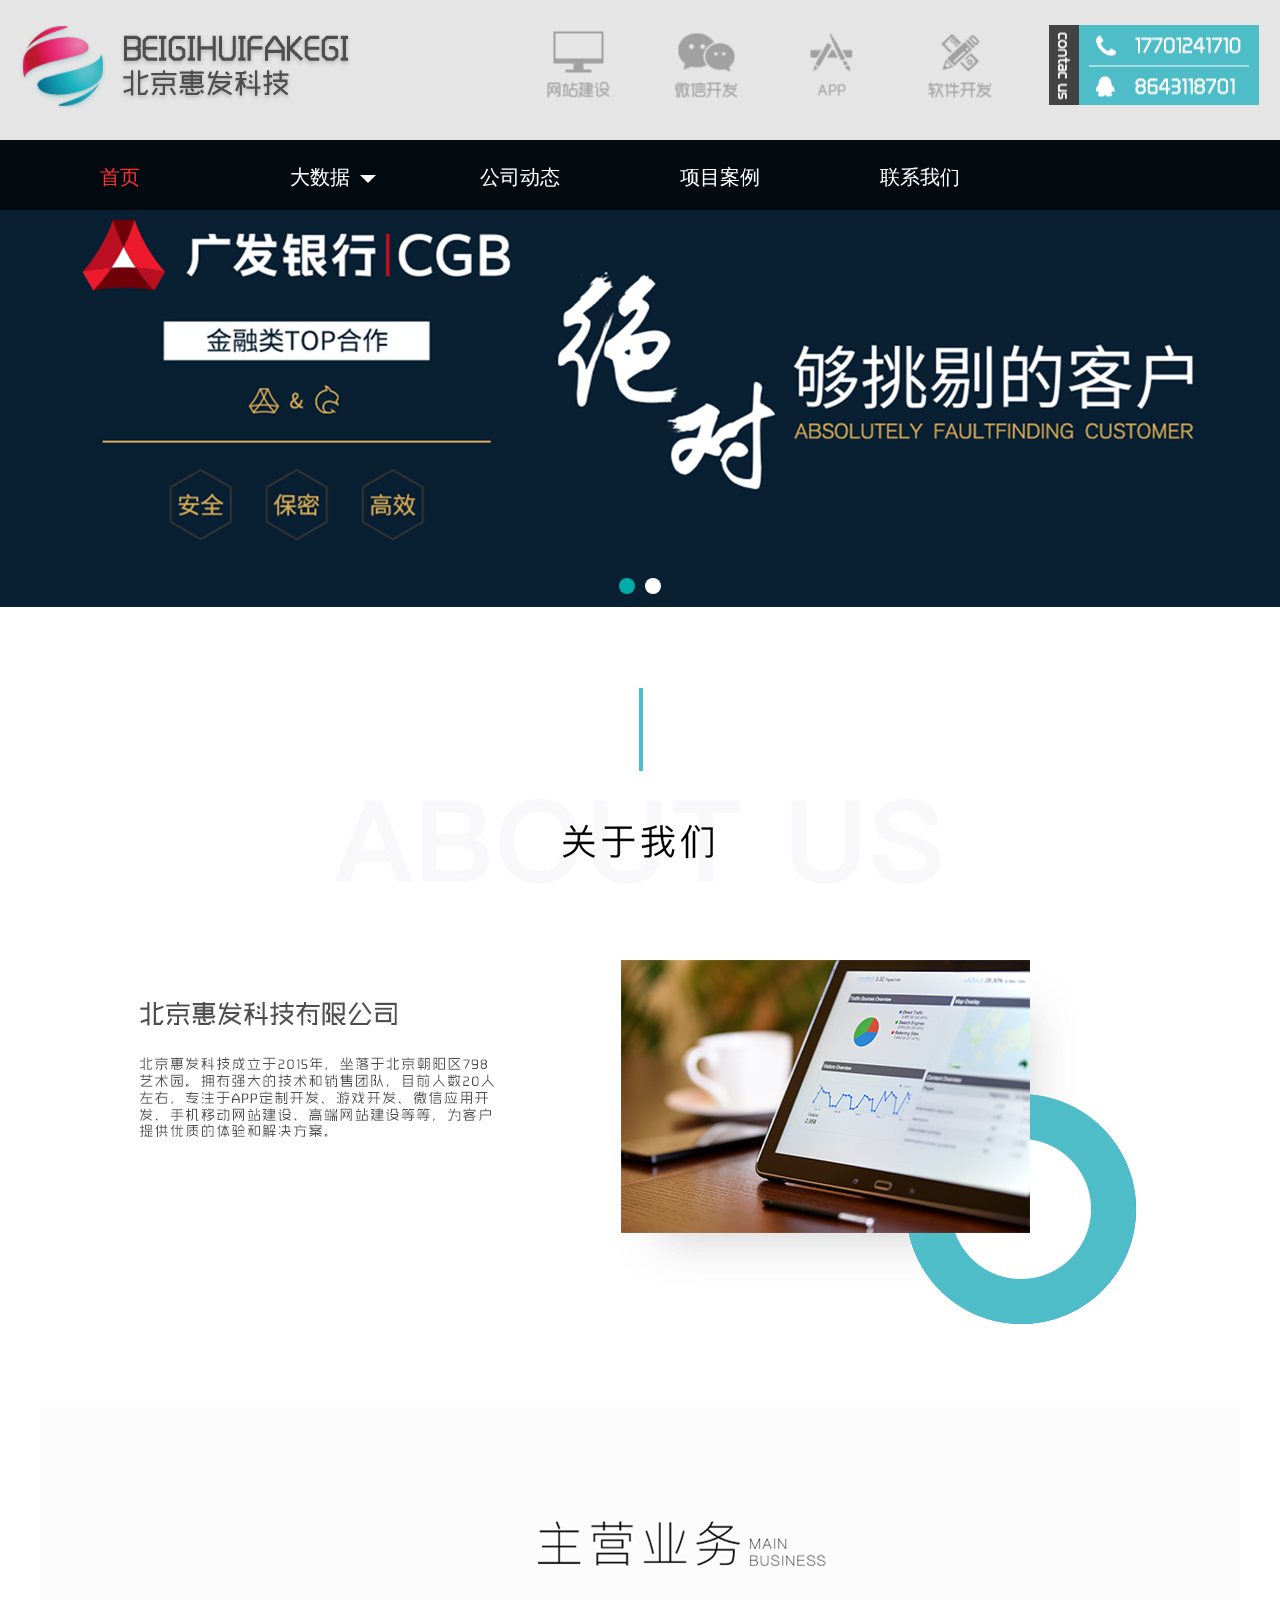
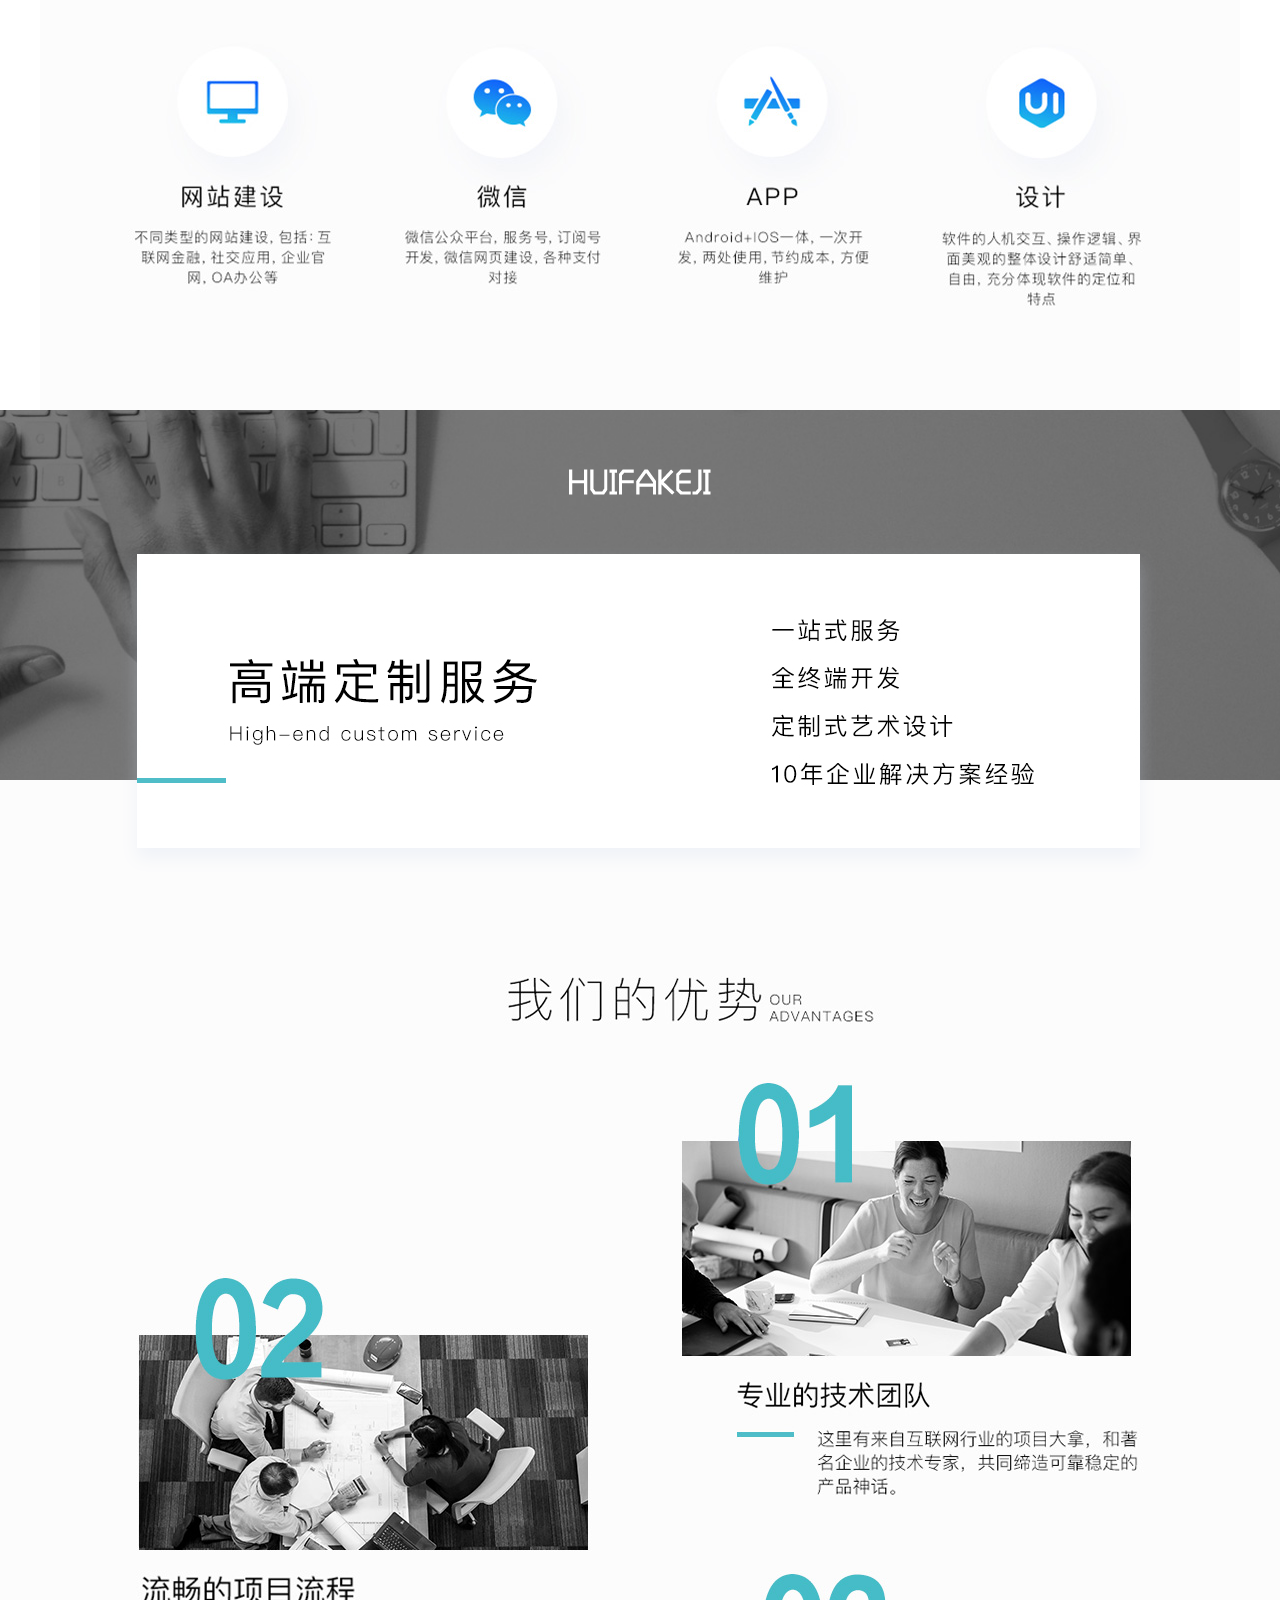
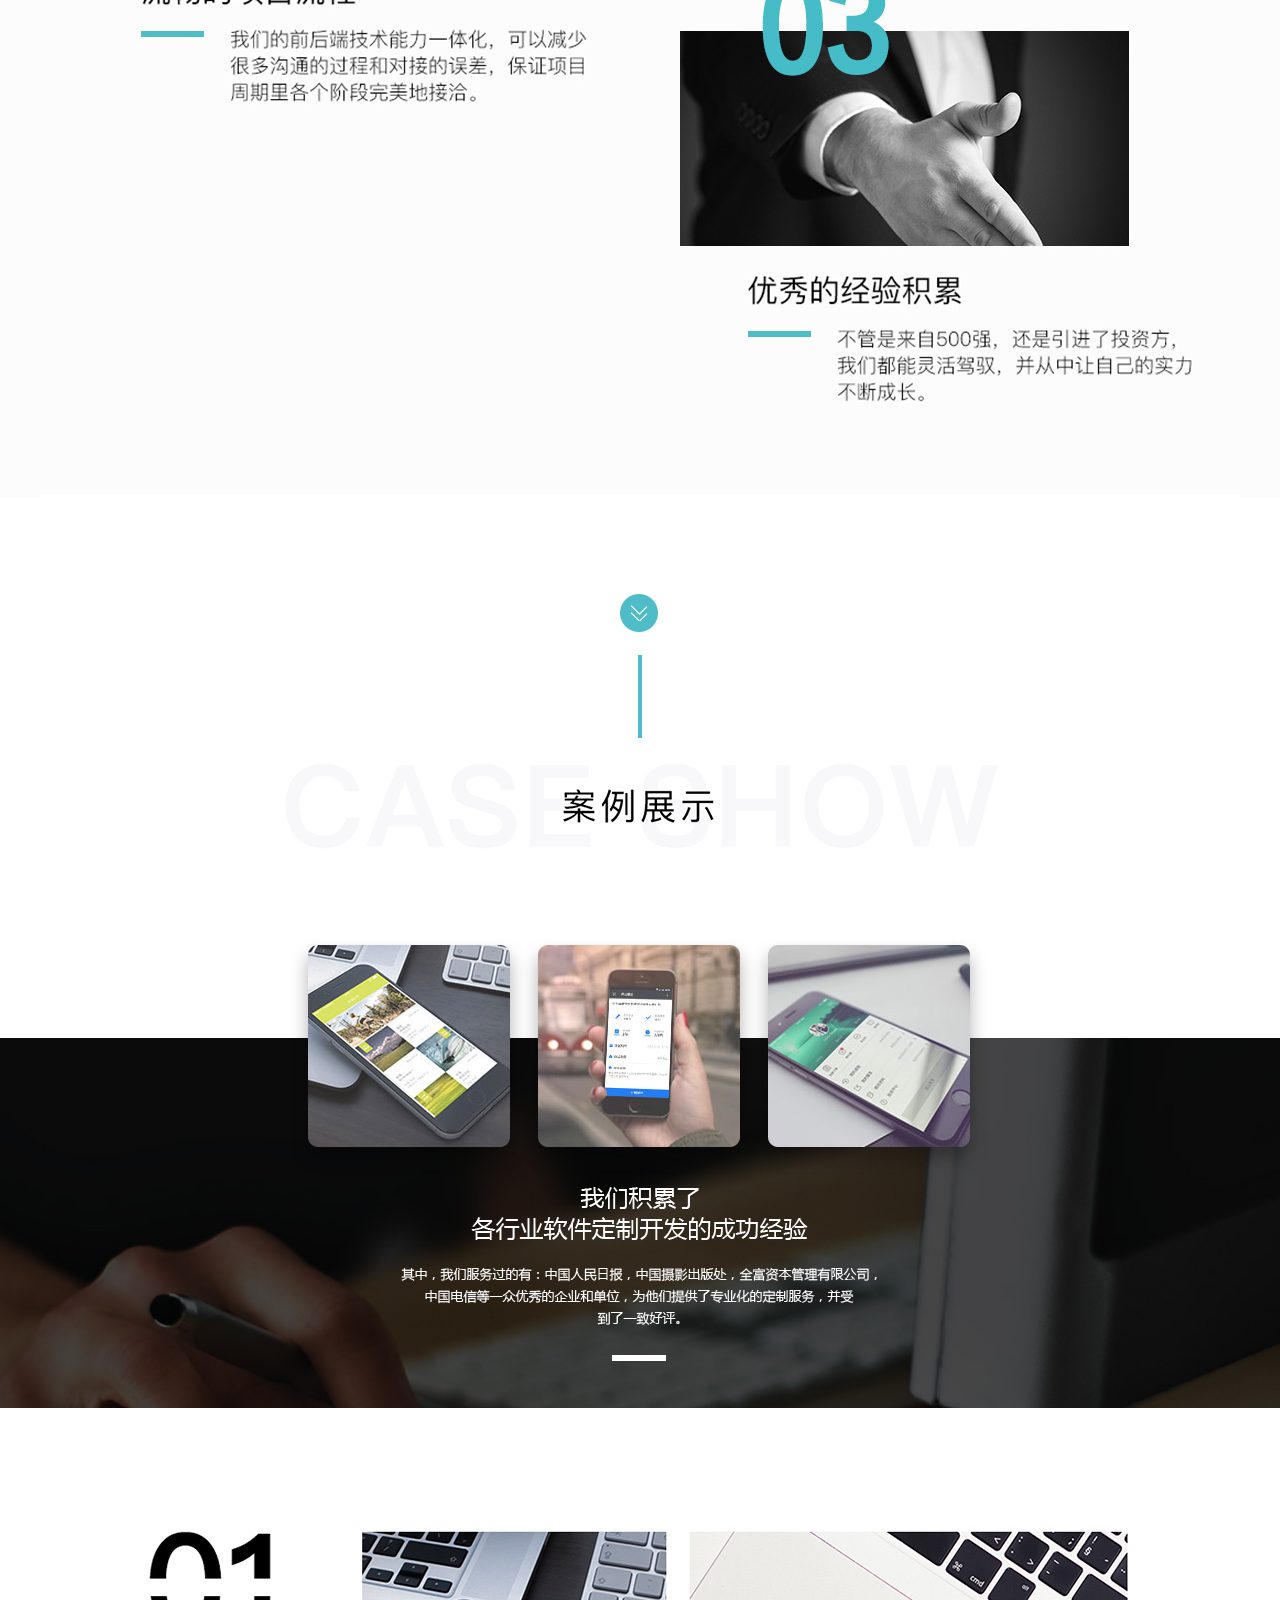
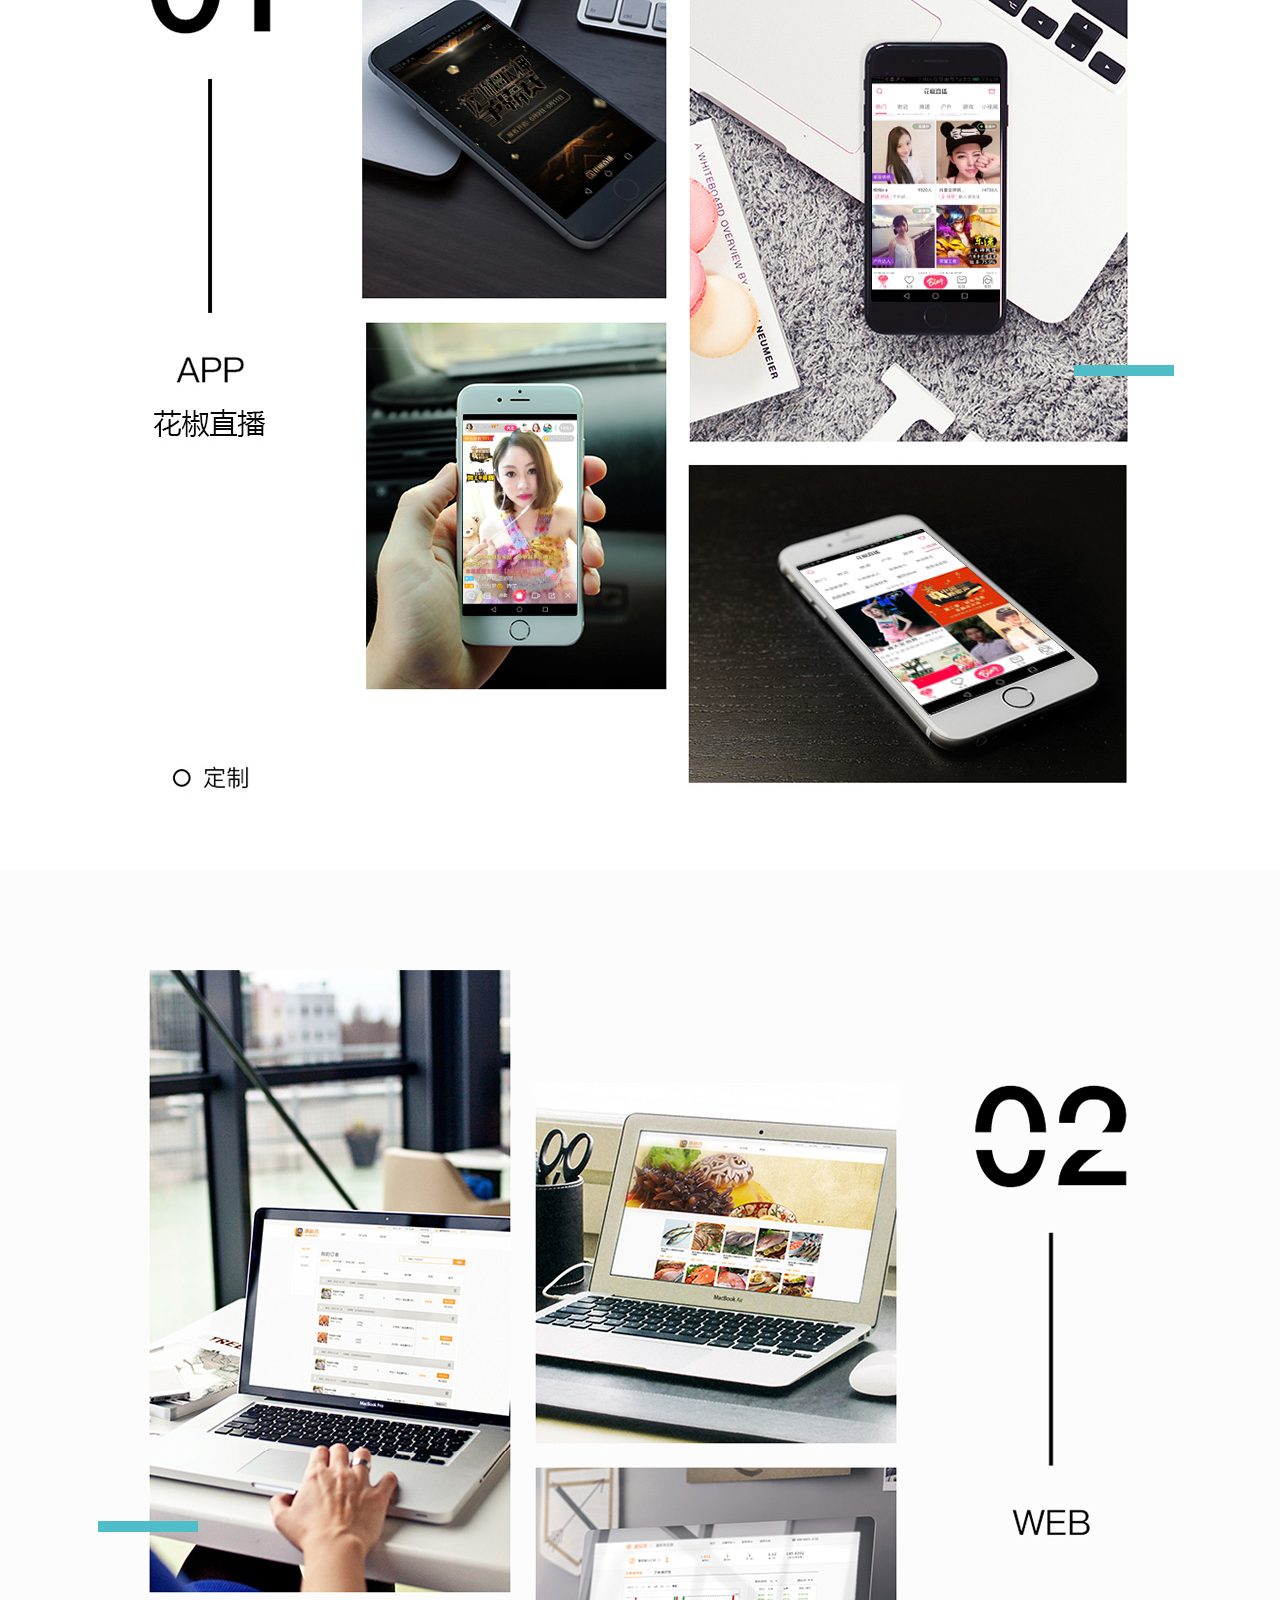
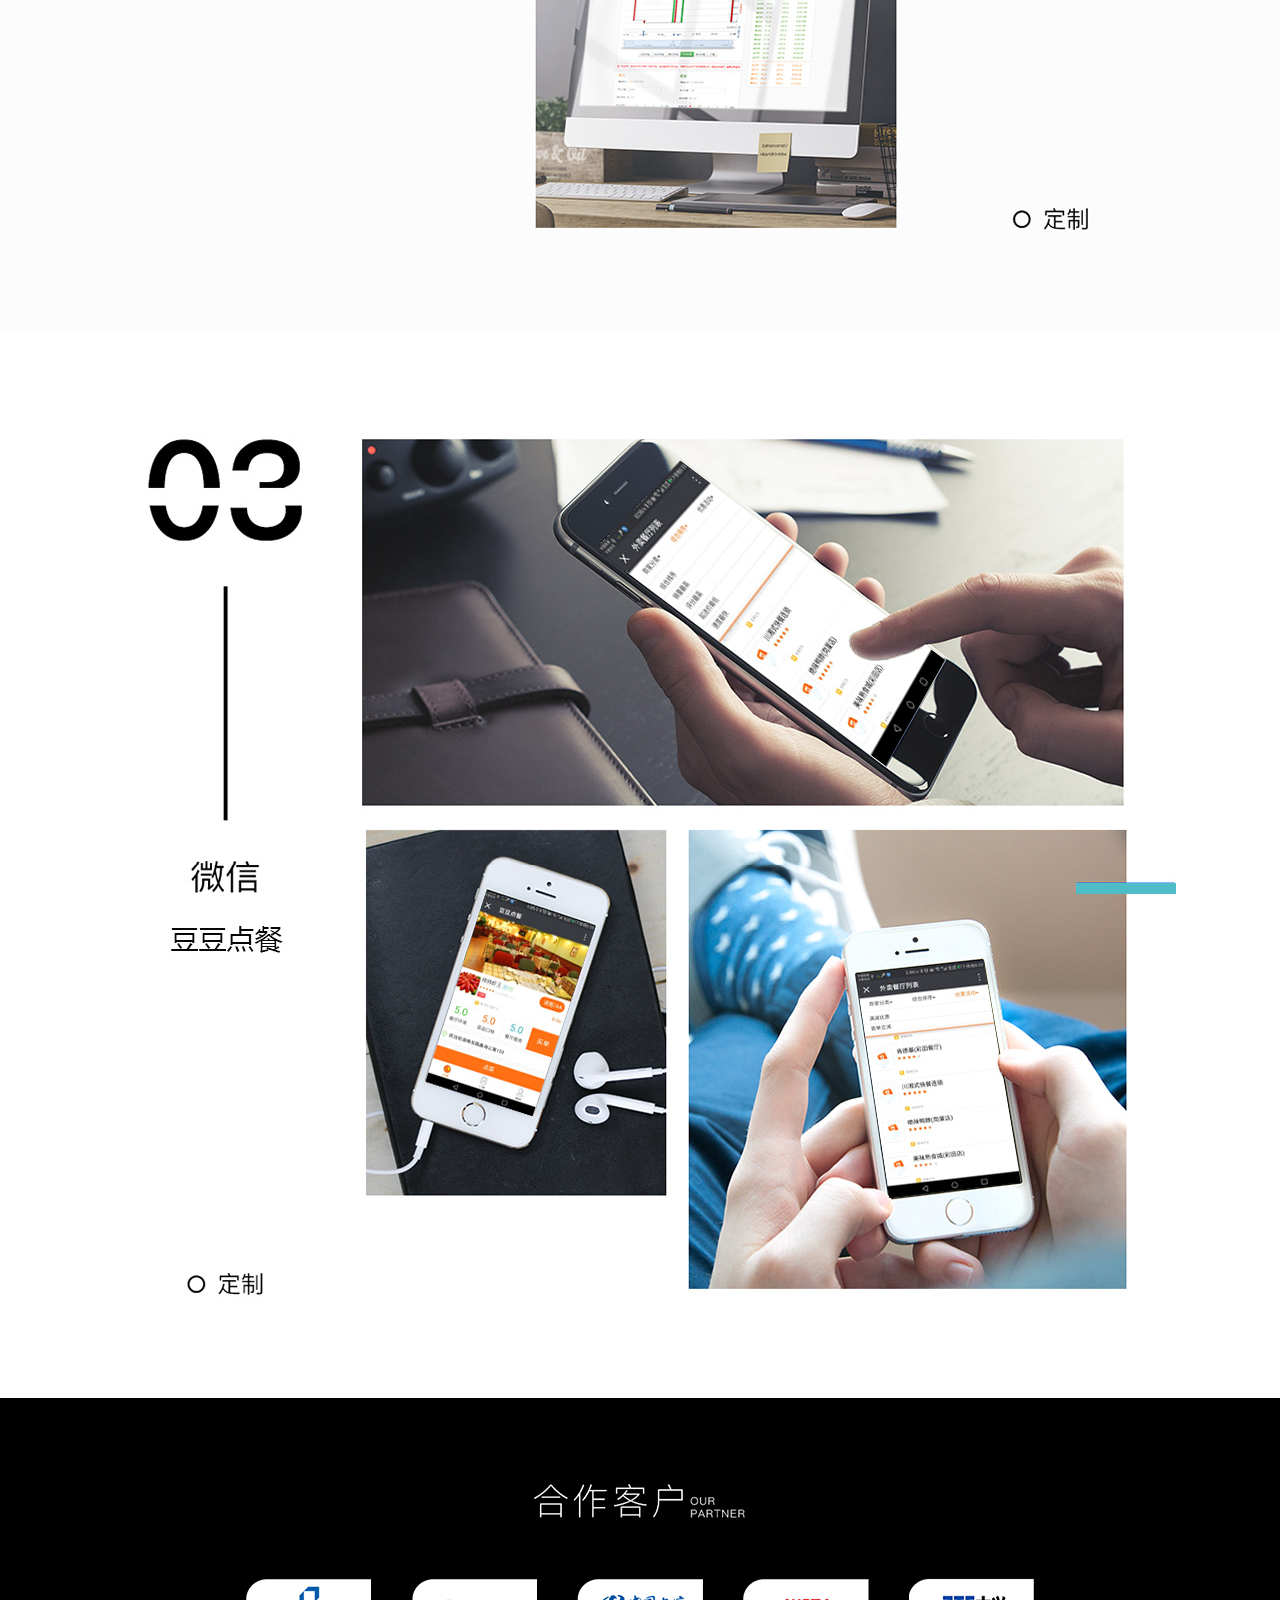
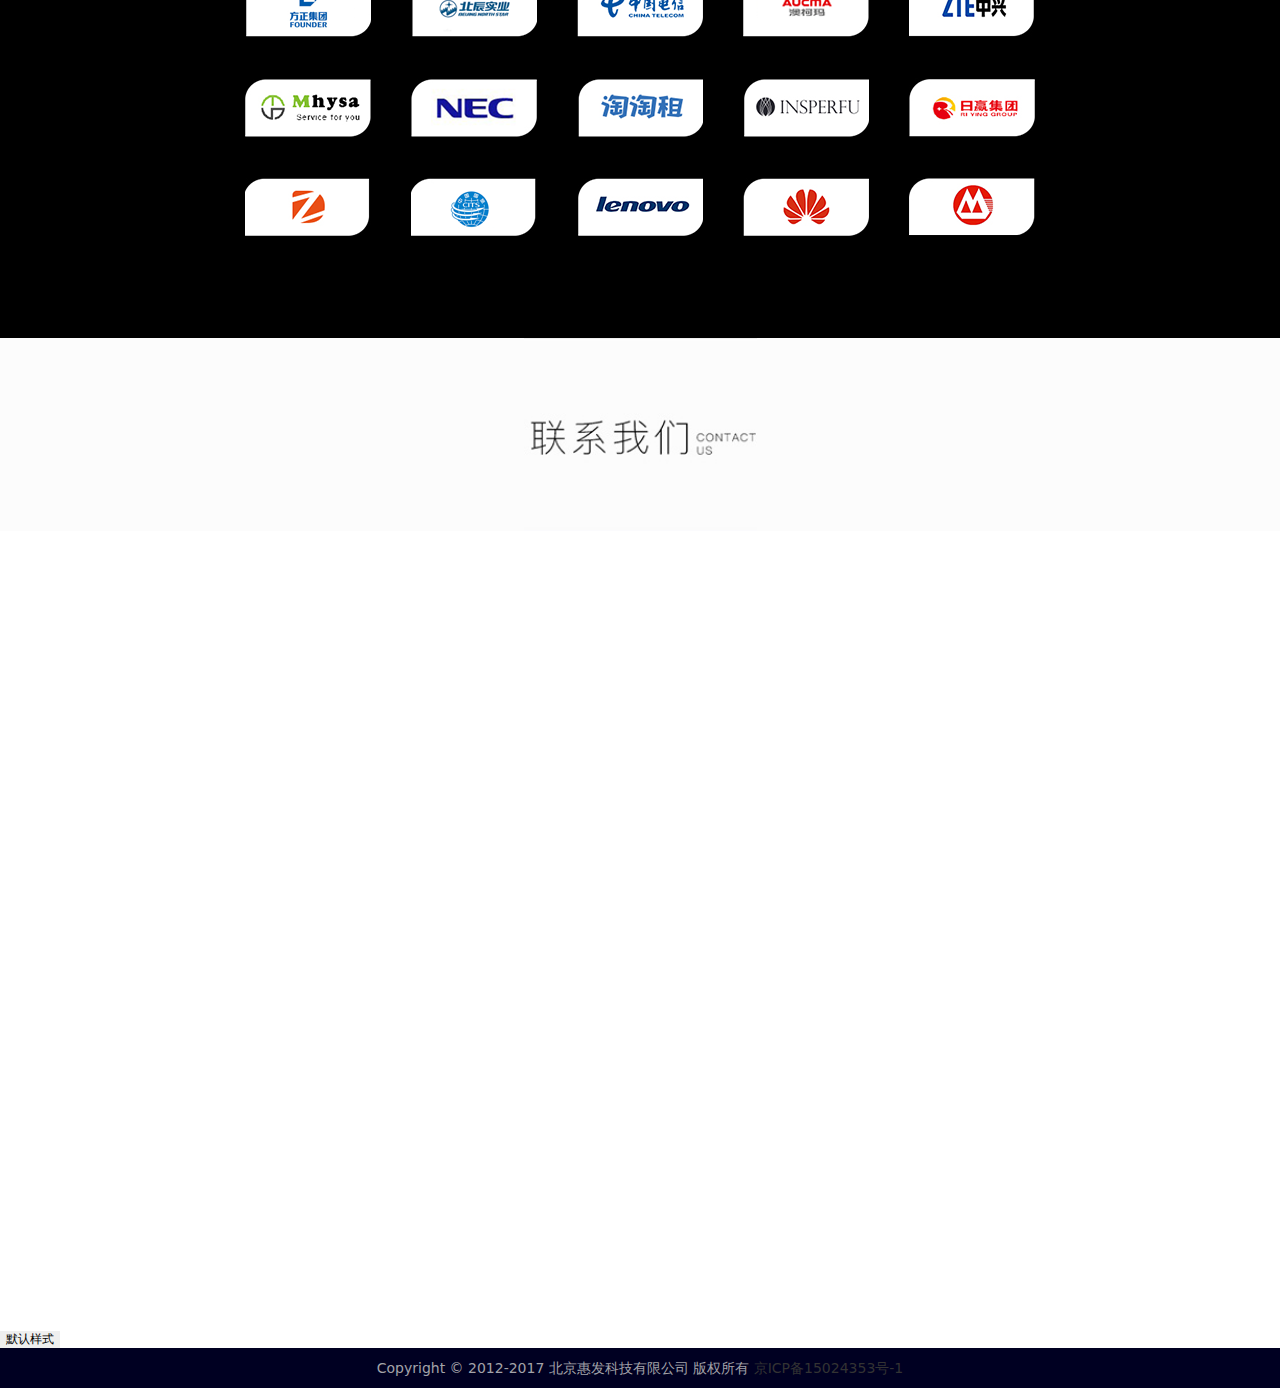
<file: index.html>
<!DOCTYPE html>
<html lang="en">
<head>
    <meta charset="utf-8">
    <meta name="format-detection" content="telephone=no">
    <meta name="viewport" content="initial-scale=1,user-scalable=no,maximum-scale=1,width=device-width">
    <title>惠发科技</title>
    <link href="css/pcstyle.css" rel="stylesheet">
    <link href="css/swiper.min.css" rel="stylesheet">
    <script src="http://api.map.baidu.com/api?v=2.0&ak=djFBu4vgBKRGXP4z4KDYiGxRdz0sF5CL"></script>
    <script type="text/javascript" src="http://api.map.baidu.com/library/SearchInfoWindow/1.5/src/SearchInfoWindow_min.js"></script>
    <link rel="stylesheet" href="http://api.map.baidu.com/library/SearchInfoWindow/1.5/src/SearchInfoWindow_min.css" />
</head>
<body>
    <div class="wrap">
            <header>
                <div class="head">
                    <div class="logo">
                        <a href="#">
                            <img src="images/pclogo.png" >
                        </a>
                    </div>
                    <ul class="iconbox">
                        <li class="icon icon1"></li>
                        <li class="icon icon2"></li>
                        <li class="icon icon3"></li>
                        <li class="icon icon4"></li>
                        <li class="icon icon5"></li>
                    </ul>
                </div>
            </header>
        <nav>
            <ul class="nav" id="nav">
                <li class="active">首页</li>
                <li class="pr" id="dsj">大数据 <i></i>
                    <div class="ycbox pa">
                        <p><a href="shop.html">SHOP+</a></p>
                        <p><a href="yuncaiji.html">云采集</a></p>
                        <p><a href="yuntuijian.html">云推荐</a></p>
                        <p><a href="seach.html">智能搜索</a></p>
                        <p style="border-bottom: none"><a href="zrwd.html">自然语言问答</a></p>
                    </div>
                </li>
                <li>公司动态</li>
                <li>项目案例</li>
                <li>联系我们</li>
            </ul>
        </nav>
        <div class="swiper-container swiper-container-horizontal">
            <div class="swiper-wrapper" id="banner">
                <div class="swiper-slide">
                    <a href="">
                        <img src="images/banner.png">
                    </a>
                </div>
                <div class="swiper-slide">
                    <a href="">
                        <img src="images/banner.png">
                    </a>
                </div>
              </div>
            <div class="swiper-pagination" style="position: absolute;bottom: 10px"></div>
        </div>
        <div class="gsdt" id="gsdt">
            <img src="images/pcimg1.jpg" >
            <img src="images/pcimg2.jpg" >
        </div>
        <div class="bj pr">
            <img src="images/pcimg3.png " >
        </div>
        <div class="wmys">
            <img src="images/pcimg4.jpg" >
            <img src="images/pcimg5.jpg" >
        </div>
        <div class="bj1">
            <img src="images/pcimg6.png" >
        </div>
        <div class="wmys2">
            <img src="images/pcimg7.jpg" >
            <img src="images/pcimg8.jpg" >
        </div>
        <div class="wmys">
            <img src="images/pcimg9.jpg" >
            <img src="images/pcimg10.jpg" >
        </div>
        <div class="wmys2">
            <img src="images/pcimg11.jpg" >
            <img src="images/pcimg12.jpg" >
        </div>

        <div class="hzxm">
            <img src="images/hzwz.png" class="wz" >
            <ul class="pcbox">
                <li><img src="images/pcimgicon1.png" ></li>
                <li><img src="images/pcimgicon2.png" ></li>
                <li><img src="images/pcimgicon3.png" ></li>
                <li><img src="images/pcimgicon4.png" ></li>
                <li><img src="images/pcimgicon5.png" ></li>
                <li><img src="images/pcimgicon6.png" ></li>
                <li><img src="images/pcimgicon7.png" ></li>
                <li><img src="images/pcimgicon8.png" ></li>
                <li><img src="images/pcimgicon9.png" ></li>
                <li><img src="images/pcimgicon10.png" ></li>
                <li><img src="images/pcimgicon11.png"></li>
                <li><img src="images/pcimgicon12.png"></li>
                <li><img src="images/pcimgicon13.png"></li>
                <li><img src="images/pcimgicon14.png"></li>
                <li><img src="images/pcimgicon15.png"></li>
            </ul>
        </div>
        <div class="wmys" style="padding-top: 0" id="lxwm">
            <img src="images/lxwm.jpg" style="width: 233px;">
        </div>
        <div id="allmap"></div>
        <div id="result">
            <input type="button" value="默认样式" onclick="searchInfoWindow.open(marker);"/>
            <!--<input type="button" value="样式1" onclick="openInfoWindow1()"/>-->
            <!--<input type="button" value="样式2" onclick="openInfoWindow2()"/>-->
            <!--<input type="button" value="样式3" onclick="openInfoWindow3()"/>-->
        </div>
    </div>
    <div class="fd-copy">
        <div class="wp">
            <p class="tc"> <span>Copyright © 2012-2017  北京惠发科技有限公司 版权所有 </span><a href="#"><span>京ICP备15024353号-1</span></a> <a href="#"></a> </p>
        </div>
    </div>
<script src="js/jquery-2.2.4.min.js"></script>
<script src="js/swiper.min.js"></script>
<script>
    $(function () {
        var swiper = new Swiper('.swiper-container', {
            pagination: '.swiper-pagination',
            paginationClickable: true,
            //spaceBetween: 10,
            centeredSlides: true,
            autoplay: 5000,
            autoplayDisableOnInteraction: false,
            loop:true
        });
        var num=0;
        var Height=140;
        $(window).scroll(function(event) {
            num=$(document).scrollTop();
            if(num>=Height)
            {
                $("nav").css({"position":"fixed","top":"0px"})
            }
            else{
                $("nav").css({"position":"absolute","top":"140px"})
            }
        });
       //
        $("#dsj").hover(function () {
            $(this).find("div").stop().slideDown(500);
        },
        function () {
            $(this).find("div").stop().slideUp(500);
        })
        $("img").attr("ondragstart","return false");
        $("#nav li").click(function() {
            var index=$(this).index();
            $(this).addClass("active").siblings().removeClass("active");
            if(index===0){
                $("body,html").stop().animate({
                    "scrollTop":"0"
                },1000);
            }
            else if(index===2){
                $("body,html").stop().animate({
                    "scrollTop":$("#gsdt").offset().top-80
                },1000);
            }
            else if(index===3){
                $("body,html").stop().animate({
                    "scrollTop":$(".bj1").offset().top-555
                },1000);
            }
            else if(index===4){
                $("body,html").stop().animate({
                    "scrollTop":$("#lxwm").offset().top-80
                },1000);
            }
        });
    });

//    (function (w) {
//        //百度地图API功能
//        function loadJScript() {
//            var script = document.createElement("script");
//            script.type = "text/javascript";
//            script.src = "http://api.map.baidu.com/api?v=2.0&ak=djFBu4vgBKRGXP4z4KDYiGxRdz0sF5CL&callback=init";
//            document.body.appendChild(script);
//
//        }
//        //创建检索信息窗口对象
//        w.init = init;
//
//        function init() {
//            var map = new BMap.Map("allmap");            // 创建Map实例
//            var point = new BMap.Point(116.504976,39.990515); // 创建点坐标
//            map.centerAndZoom(point, 15);
//            map.enableScrollWheelZoom();                 //启用滚轮放大缩小
//            map.centerAndZoom(point, 12);
//            var marker = new BMap.Marker(point);  // 创建标注
//            map.addOverlay(marker);              // 将标注添加到地图中
//            marker.addEventListener("click", getAttr);
//            marker.setAnimation(BMAP_ANIMATION_BOUNCE); //跳动的动画
//
//            function getAttr() {
//                var p = marker.getPosition();       //获取marker的位置
//                //alert("marker的位置是" + p.lng + "," + p.lat);
//            }
//        }
//
//        w.onload = loadJScript;  //异步加载地图
//    })(window);
    var map = new BMap.Map('allmap');
    var poi = new BMap.Point(116.307852,40.057031);
    map.centerAndZoom(poi, 16);
    map.enableScrollWheelZoom();

    var content = '<div style="margin:0;line-height:20px;padding:2px;">' +
        '<img src="../img/baidu.jpg" alt="" style="float:right;zoom:1;overflow:hidden;width:100px;height:100px;margin-left:3px;"/>' +
        '地址：北京市海淀区上地十街10号<br/>电话：(010)59928888<br/>简介：百度大厦位于北京市海淀区西二旗地铁站附近，为百度公司综合研发及办公总部。' +
        '</div>';

    //创建检索信息窗口对象
    var poi = new BMap.Point(116.307852,40.057031);
    map.centerAndZoom(poi, 16);
    map.enableScrollWheelZoom();

    var content = '<div style="margin:0;line-height:20px;padding:2px;">' +
        '<img src="../img/baidu.jpg" alt="" style="float:right;zoom:1;overflow:hidden;width:100px;height:100px;margin-left:3px;"/>' +
        '地址：北京市海淀区上地十街10号<br/>电话：(010)59928888<br/>简介：百度大厦位于北京市海淀区西二旗地铁站附近，为百度公司综合研发及办公总部。' +
        '</div>';

    //创建检索信息窗口对象
    var searchInfoWindow = null;
    searchInfoWindow = new BMapLib.SearchInfoWindow(map, content, {
        title  : "百度大厦",      //标题
        width  : 290,             //宽度
        height : 105,              //高度
        panel  : "panel",         //检索结果面板
        enableAutoPan : true,     //自动平移
        searchTypes   :[
            BMAPLIB_TAB_SEARCH,   //周边检索
            BMAPLIB_TAB_TO_HERE,  //到这里去
            BMAPLIB_TAB_FROM_HERE //从这里出发
        ]
    });
    var marker = new BMap.Marker(poi); //创建marker对象
    marker.enableDragging(); //marker可拖拽
    marker.addEventListener("click", function(e){
        searchInfoWindow.open(marker);
    })
    map.addOverlay(marker); //在地图中添加marker
    //样式1
    var searchInfoWindow1 = new BMapLib.SearchInfoWindow(map, "信息框1内容", {
        title: "信息框1", //标题
        panel : "panel", //检索结果面板
        enableAutoPan : true, //自动平移
        searchTypes :[
            BMAPLIB_TAB_FROM_HERE, //从这里出发
            BMAPLIB_TAB_SEARCH   //周边检索
        ]
    });
    function openInfoWindow1() {
        searchInfoWindow1.open(new BMap.Point(116.319852,40.057031));
    }
    //样式2
    var searchInfoWindow2 = new BMapLib.SearchInfoWindow(map, "信息框2内容", {
        title: "信息框2", //标题
        panel : "panel", //检索结果面板
        enableAutoPan : true, //自动平移
        searchTypes :[
            BMAPLIB_TAB_SEARCH   //周边检索
        ]
    });
    function openInfoWindow2() {
        searchInfoWindow2.open(new BMap.Point(116.324852,40.057031));
    }
    //样式3
    var searchInfoWindow3 = new BMapLib.SearchInfoWindow(map, "信息框3内容", {
        title: "信息框3", //标题
        width: 290, //宽度
        height: 40, //高度
        panel : "panel", //检索结果面板
        enableAutoPan : true, //自动平移
        searchTypes :[
        ]
    });
    function openInfoWindow3() {
        searchInfoWindow3.open(new BMap.Point(116.328852,40.057031));
    }
</script>
</body>
</html>
</file>
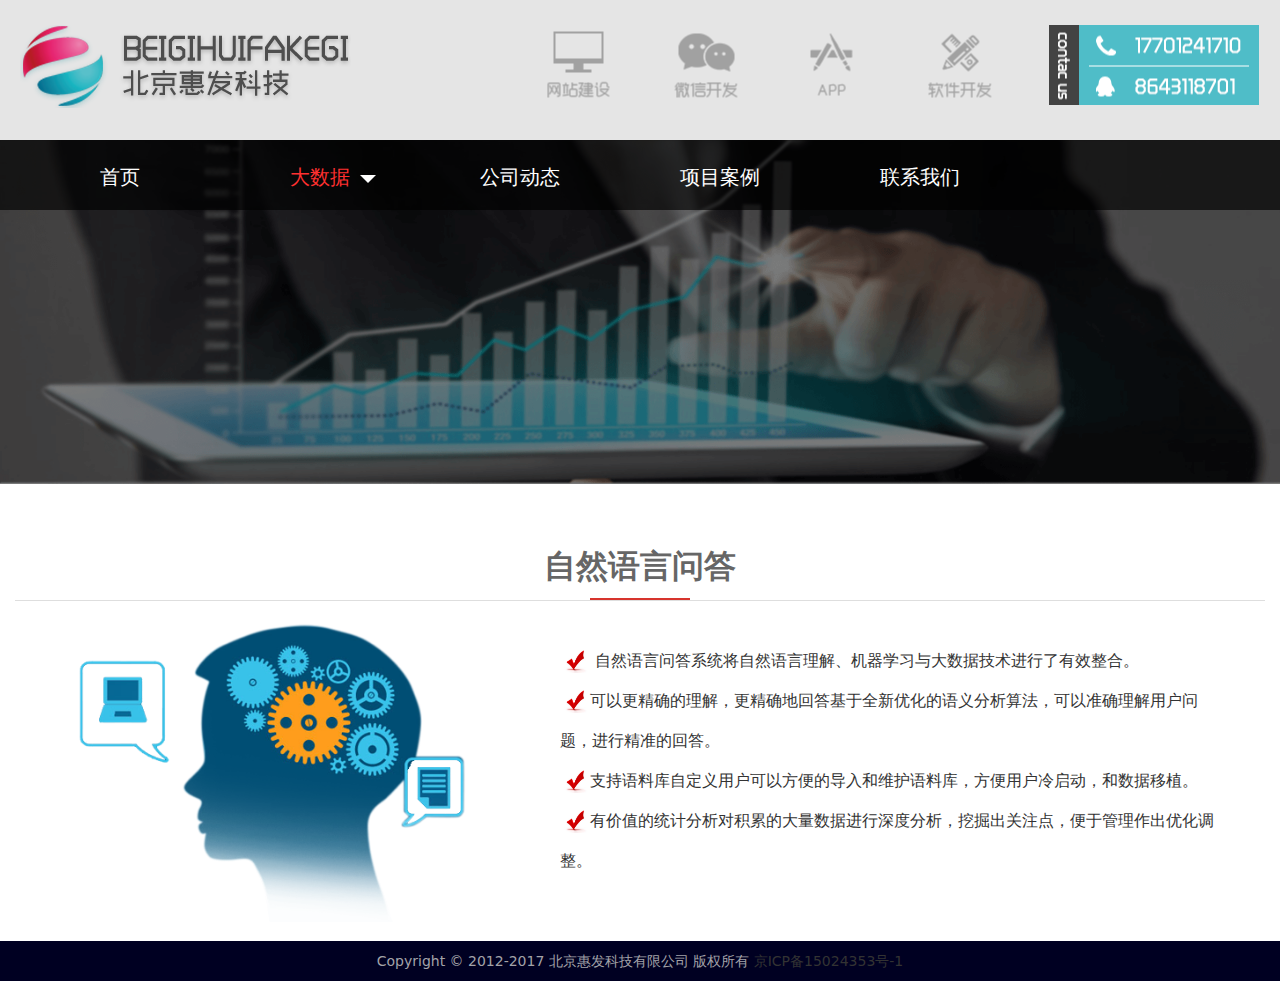
<file: zrwd.html>
<!DOCTYPE html>
<html lang="en">
<head>
    <meta charset="utf-8">
    <meta name="format-detection" content="telephone=no">
    <meta name="viewport" content="initial-scale=1,user-scalable=no,maximum-scale=1,width=device-width">
    <title>惠发科技--自然语言问答</title>
    <link href="css/pcstyle.css" rel="stylesheet">
    <link href="css/swiper.min.css" rel="stylesheet">
</head>
<body>
    <div class="wrap">
            <header>
                <div class="head">
                    <div class="logo">
                        <a href="#">
                            <img src="images/pclogo.png" >
                        </a>
                    </div>
                    <ul class="iconbox">
                        <li class="icon icon1"></li>
                        <li class="icon icon2"></li>
                        <li class="icon icon3"></li>
                        <li class="icon icon4"></li>
                        <li class="icon icon5"></li>
                    </ul>
                </div>
            </header>
        <nav>
            <ul class="nav" id="nav">
                <li >首页</li>
                <li class="pr active" id="dsj">大数据 <i></i>
                    <div class="ycbox pa">
                        <p><a href="shop.html">SHOP+</a></p>
                        <p><a href="yuncaiji.html">云采集</a></p>
                        <p><a href="yuntuijian.html">云推荐</a></p>
                        <p><a href="seach.html">智能搜索</a></p>
                        <p style="border-bottom: none"><a href="zrwd.html">自然语言问答</a></p>
                    </div>
                </li>
                <li>公司动态</li>
                <li>项目案例</li>
                <li>联系我们</li>
            </ul>
        </nav>

        <div class="bj3">
            <img src="images/prodect.png">
        </div>

        <div class="col-md-12  text-center gtco-heading " id="font">
            <h2 style=" border-bottom: 1px solid #dedede;width: 100%;">自然语言问答</h2>
        </div>

        <div class="container">
            <div class="col-md-5">
                <img src="images/slide1.png" class="img-responsive">
            </div>
            <div class="col-md-7 language-list">
                <div>
                    <ul>
                        <!-- <h1>介绍</h1> -->
                        <li><span><img src="images/dg.jpg" style="width: 30px;"></span>
                            自然语言问答系统将自然语言理解、机器学习与大数据技术进行了有效整合。</li>
                        <li><span><img src="images/dg.jpg" style="width: 30px;"></span>可以更精确的理解，更精确地回答基于全新优化的语义分析算法，可以准确理解用户问题，进行精准的回答。</li>
                        <li><span><img src="images/dg.jpg" style="width: 30px;"></span>支持语料库自定义用户可以方便的导入和维护语料库，方便用户冷启动，和数据移植。</li>
                        <li><span><img src="images/dg.jpg" style="width: 30px;"></span>有价值的统计分析对积累的大量数据进行深度分析，挖掘出关注点，便于管理作出优化调整。</li>
                    </ul>
                </div>
            </div>
        </div>
    </div>
    <div class="fd-copy">
        <div class="wp">
            <p class="tc"> <span>Copyright © 2012-2017  北京惠发科技有限公司 版权所有 </span><a href="#"><span>京ICP备15024353号-1</span></a> <a href="#"></a> </p>
        </div>
    </div>
<script src="js/jquery-2.2.4.min.js"></script>
<script src="js/swiper.min.js"></script>
<script>
    $(function () {
        var swiper = new Swiper('.swiper-container', {
            pagination: '.swiper-pagination',
            paginationClickable: true,
            //spaceBetween: 10,
            centeredSlides: true,
            autoplay: 5000,
            autoplayDisableOnInteraction: false,
            loop:true
        });
        var num=0;
        var Height=140;
        $(window).scroll(function(event) {
            num=$(document).scrollTop();
            if(num>=Height)
            {
                $("nav").css({"position":"fixed","top":"0px"})
            }
            else{
                $("nav").css({"position":"absolute","top":"140px"})
            }
        });
       //
        $("#dsj").hover(function () {
            $(this).find("div").stop().slideDown(500);
        },
        function () {
            $(this).find("div").stop().slideUp(500);
        })
        $("img").attr("ondragstart","return false");
        $("#nav li").click(function() {
            var index=$(this).index();
            $(this).addClass("active").siblings().removeClass("active");
            if(index===0){
               window.location.href="index.html"
            }
            else if(index===2){
                window.location.href="index.html"
            }
            else if(index===3){
                window.location.href="index.html"
            }
            else if(index===4){
                window.location.href="index.html"
            }
        });
    });
</script>
</body>
</html>
</file>
<file: css/pcstyle.css>
@charset "UTF-8";
/* 初始化CSS */
html, body, ul, li, ol, dl, dd, dt, p, h1, h2, h3, h4, h5, h6, form, fieldset, legend, img { margin:0; padding:0; }
fieldset, img { border:none; }
img{display: block;}
address, caption, cite, code, dfn, th, var { font-style:normal; font-weight:normal; }
ul, ol { list-style:none; }
input { padding-top:0; padding-bottom:0; font-family:"微软雅黑";}
input::-moz-focus-inner { border:none; padding:0; }
select, input { vertical-align:middle; }
select, input, textarea { margin:0;     border: none; font-family:"微软雅黑";font-size: 12px}
input[type="text"],input[type="tel"], textarea,select { outline-style:none; -webkit-tap-highlight-color: transparent;}
textarea { resize:none; }
table { border-collapse:collapse; }
body {
    font: 14px "Helvetica Neue","Luxi Sans","DejaVu Sans",Tahoma,"Hiragino Sans GB",STHeiti,"Microsoft YaHei";
    color: #444450;
    -webkit-user-select: text;
}
a {text-decoration:none; outline:none;}
a:visited {}
a:hover, a:active, a:focus {text-decoration:none; }
a{ -webkit-tap-highlight-color:rgba(255,0,0,0);}
.fl{ float:left;}
.fr{ float:right;}
.pr{ position:relative;}
.pa{ position:absolute;}
.dn{ display:none;}
.db{ display:block;}
.hidden{visibility:hidden;}
.list_lh li:before{
    content: "";
}
*:before, *:after {
    -webkit-box-sizing: border-box;
    -moz-box-sizing: border-box;
    box-sizing: border-box;
}
/* CSS 1,2 & 3 and HTML5 reset stylesheet */
* { -moz-box-sizing: border-box; -webkit-box-sizing: border-box; box-sizing: border-box; }
/* 重置所有元素的盒模型 */
textarea { resize: none; }

/*  HTML5 CSS */
article, aside, audio, footer, header, nav, section, video { display: block }
/* 对于老的浏览器，如Firefox 3.6，由于不知道HTML5元素而将它们渲染为 display: inline 。这里不用管 date, figure和HTML5表单的input*/
input{border:0;outline:none;/*去除蓝色边框*/}
input[type="search"]{-webkit-appearance:textfield;}
input[type="button"], input[type="submit"], input[type="reset"] {-webkit-appearance: none;}
input {-webkit-appearance:none; /*去除input默认样式*/}
/* 去除Safari 或 Mobile Safari浏览器的HTML5搜索框和提交按钮的 OS X外观 */
a,img,button,input,textarea{-webkit-tap-highlight-color:rgba(255,255,255,0);}


.wrap{
    width: 100%;
    height: auto;
}
.wrap header{
    width: 100%;
    height: 140px;
    background-color: #e5e5e5;
    padding-top: 25px;
    overflow: hidden;
}
.wrap header .head{
    height: 80px;
    width: 1240px;
    margin: 0 auto;
}
.wrap header .head .logo{
    float: left;
    margin-right: 138px;
}
.iconbox{
    float: left;
    overflow: hidden;
}
.iconbox li{
    float: left;
    width: 80px;
    height: 80px;
    margin-left: 48px;
}
.iconbox li.icon1{
   background: url("../images/pcicon1.png") no-repeat center;
}
.iconbox li.icon2{
    background: url("../images/pcicon2.png") no-repeat center;
}
.iconbox li.icon3{
    background: url("../images/pcicon3.png") no-repeat center;
}
.iconbox li.icon4{
    background: url("../images/pcicon4.png") no-repeat center;
}
.iconbox li.icon5{
    background: url("../images/pcicon5.png") no-repeat center;
    width: 210px;
}
nav{
    width: 100%;
    height: 70px;
    background-color: rgba(0,0,0,.65);
    padding-top: 25px;
    position: absolute;
    top: 140px;
    z-index: 999;
}
nav ul.nav{
    width: 1240px;
    margin: 0 auto;
    font-size: 20px;
    line-height: 24px;
    /*overflow: hidden;*/
}
nav ul.nav li{
    color: #ffffff;
    float: left;
    width: 200px;
    text-align: center;
    cursor: pointer;
    -webkit-transition: all 300ms linear 0s;
    -moz-transition: all 300ms linear 0s;
    -o-transition: all 300ms linear 0s;
    -ms-transition: all 300ms linear 0s;
    transition: all 300ms linear 0s;
}
nav ul.nav li.active{
    color: #ff3030;
}
nav ul.nav li:hover{
    color: #ff3030;
}
.swiper-container img{
    width: 100%;
    max-width: 1920px;
}
.gsdt{
    width: 1200px;
    padding-top: 40px;
    margin: 0 auto;
}
.bj{
    width: 100%;
    height: 370px;
    background: url("../images/pcbj1.jpg") no-repeat center;
    background-size: cover;
}
.bj1{
    width: 100%;
    height: 370px;
    background: url("../images/pcbg2.jpg") no-repeat center;
    background-size: cover;
    position: relative;
    margin-top: 540px;
}
.bj3{
    width: 100%;
}
.bj3 img{
    width: 100%;
}
.bj img,.wmys img,.wmys2 img{
    width: 1200px;
    margin: 0 auto;
}
.wmys{
    padding-top: 100px;
    width: 100%;
    background-color: #fcfcfc;
}
.wmys2{
    width: 100%;
    background-color: #fff;
}

.bj1 img{
    position: absolute;
    bottom: -50px;
    left: 50%;
    margin-left: -600px;
}
.hzxm{
    background-color: #000000;
    width: 100%;
    height: 540px;
    padding-top: 70px;
}
.hzxm .wz{
    margin: 0 auto;
}
.pcbox{
    width: 830px;
    margin: 0 auto;
    overflow: hidden;
    padding-top: 30px;

}
.pcbox li{
    float: left;
    padding: 10px;
    margin: 10px;
    width: 146px;
    height: 80px;
}
#allmap{
    max-width: 1200px;
    margin: 0 auto;
    height: 800px;
}
.pcbox li img{
    transition: all 0.5s;
    cursor: pointer;
}
.pcbox li img:hover{
    transform: scale(1.1);
}
 .fd-copy {
    height: 40px;
    line-height: 40px;
    color: #a3a3a9;
    background-color: #000022;
}
.wp {
    width: 100%;
    max-width: 1170px;
    margin: 0 auto;
}
.tc {
    text-align: center;
}
.wp a{
    color: #333;
}
.wp a:hover,.ycbox p a:hover{
    color: #ff3030;
}
.ycbox{
    background-color: rgba(0,0,0,.65);
    width: 200px;
    border-radius: 0 0 10px 10px;
    overflow: hidden;
    padding: 0 30px;
    top: 54px;
    display: none;
}
nav ul.nav li .ycbox p{
    line-height: 60px;
    border-bottom: 1px dashed #ffffff;
    width: auto;
    float: none;
}
nav ul.nav li .ycbox p a{
    color: #ffffff;
}
#dsj i{
    height: 0;
    width: 0px;
    border-style: solid;
    border-color:  #ffffff  transparent transparent transparent;
    border-width: 8px;
    position: absolute;
    top: 10px;
    margin-left: 10px;

}
.gtco-heading {
    margin-top: 2em;
}
.col-md-12 {
    width: 100%;
    position: relative;
    min-height: 1px;
    padding-left: 15px;
    padding-right: 15px;
    text-align: center;
}
.text-center {
    text-align: center;
}
#font h2 {
    font-weight: bold !important;
    color: #666666!important;
    font-size: 32px;
    padding-top: 30px;
    padding-bottom: 10px;
}
.gtco-heading h2:before {
    position: absolute;
    bottom: 0;
    content: "";
    width: 100px;
    margin-left: -50px;
    height: 2px;
    left: 50%;
    background: #D7342D;
}
.container {
    width: 1200px;
    margin: 10px auto;
    overflow: hidden;
}
.col-md-5 {
    width: 41.66667%;
    float: left;
}
.img-responsive {
    display: block;
    height: auto;
}
.language-list {
    padding: 20px 20px 50px;
}
.col-md-6 {
    width: 50%;
    float: left;
}
.col-md-7 {
    width: 58.33333%;
    float: left;
}
.language-list li {
    font-size: 16px;
    font-weight: normal;
    line-height: 40px;
    color: #333;
}
.language-list li img{
    vertical-align: middle;
    display: inherit;
}
.main-bgimg h1 {
    font-size: 30px;
    font-weight: bold;
    margin: 0 0 20px 0;

}
h1, h2, h3, h4, h5, h6 {
    color: #687074;
}
.main-bgimg p {
    font-size: 16px;
    color: #333;
    line-height: 28px;
    padding-right: 20px;
}
.bg-color-hrug {
    background-color: #F8F8F8;
    padding: 50px 0px;
}
.container-fluid {
    margin-right: auto;
    margin-left: auto;
    padding-left: 15px;
    padding-right: 15px;
}
.service-section-head {
    margin-bottom: 2em;
}
.service-section-head h3 {
    font-size: 30px;
    font-weight: 900;
    text-transform: uppercase;
}
.service-section-grid {
    margin-top: 3em;
    overflow: hidden;
}
.icon-1 {
    float: left;
    width: 15%;
    margin-right: 2%;
}
i.s1 {
    width: 70px;
    height: 70px;
    background: url(../images/img-sprite.png) no-repeat 0px 0px;
    display: inline-block;
}
.icon-text {
    float: left;
    width: 83%;
    margin-top: 0.3em;
}
.service-section-grid h4 {
    color: #394b50;
    font-size: 1.25em;
    font-weight: 900;
    margin-bottom: 0.85em;
    font-family: 'Ubuntu', sans-serif;
}
.service-section-grid p {
    color: #7b7b7b;
    font-size: 0.9em;
    font-weight: 400;
    line-height: 1.8em;
    font-family: 'Ubuntu', sans-serif;
}
i.s2 {
    width: 70px;
    height: 70px;
    background: url(../images/img-sprite.png) no-repeat -70px 0px;
    display: inline-block;
}
i.s3 {
    width: 70px;
    height: 70px;
    background: url(../images/img-sprite.png) no-repeat -140px 0px;
    display: inline-block;
}
i.s4 {
    width: 70px;
    height: 70px;
    background: url(../images/img-sprite.png) no-repeat -210px 0px;
    display: inline-block;
}
i.s5 {
    width: 70px;
    height: 70px;
    background: url(../images/img-sprite.png) no-repeat -280px 0px;
    display: inline-block;
}
.row {
    margin-right: -15px;
    margin-left: -15px;
}
.row {
    margin-left: -15px;
    margin-right: -15px;
    padding-bottom: 20px !important;
    overflow: hidden;
}
.col-sm-3 {
    width: 25%;
    float: left;
}
.nav-stacked {
    border: 1px solid #dedede;
}
.nav-stacked > li {
    float: none;
}
.nav-pills > li {
    position: relative;
    display: block;
}
.nav-pills  > li > a {
    position: relative;
    display: block;
    padding: 10px 15px;
}
.nav-pills > li > a {
    border-radius: 1px;
    color: #333;
}
.nav-pills > li.active > a, .nav-pills > li.active > a:hover, .nav-pills > li.active > a:focus {
    color: #030303;
    background-color: #f0f0f0;
    border-radius: 1px;
}
.col-sm-9 {
    width: 75%;
    float: left;
}
#section1 {
    color: #333;
    background-color: #fff;
    padding: 0px 5px 10px 5px;
    border-bottom: 1px solid #dedede;
    margin: 0px 0px 30px;
}
#section2 {
    color: #333;
    background-color: #fff;
    padding: 10px 5px 10px 5px;
    border-bottom: 1px solid #dedede;
    margin: 0px 0px 30px;
}
#section3 {
    color: #333;
    background-color: #fff;
    padding: 10px 5px 10px 5px;
    border-bottom: 1px solid #dedede;
    margin: 0px 0px 30px;
}
#section4 {
    color: #333;
    background-color: #fff;
    padding: 10px 5px 10px 5px;
    border-bottom: 1px solid #dedede;
    margin: 0px 0px 30px;
    overflow: hidden;
}
#section5 {
    color: #333;
    background-color: #fff;
    padding: 10px 5px 10px 5px;
    border-bottom: 1px solid #dedede;
    margin: 0px 0px 30px;
}
#section1 h4 {
    font-weight: bold;
    background-color: #f0f0f0;
    width: 150px;
    text-align: center;
    height: 40px;
    line-height: 40px;
    color: #d7342d;
    margin: 0 0 20px 0;
}
.col-sm-9 p{
    margin: 0 0 10px;
    color: #888;
    font-size: 14px;
}
#section2 h4 {
    font-weight: bold;
    background-color: #f0f0f0;
    width: 150px;
    text-align: center;
    height: 40px;
    line-height: 40px;
    color: #d7342d;
    margin: 0 0 20px 0;
}
.img-responsive {
    display: block;
    max-width: 100%;
    height: auto;
}
#section3 h4 {
    font-weight: bold;
    background-color: #f0f0f0;
    width: 150px;
    text-align: center;
    height: 40px;
    line-height: 40px;
    color: #d7342d;
    margin: 0 0 20px 0;
}
#section4 h4 {
    font-weight: bold;
    background-color: #f0f0f0;
    width: 150px;
    text-align: center;
    height: 40px;
    line-height: 40px;
    color: #d7342d;
    margin: 0 0 20px 0;
}
#section5 h4 {
    font-weight: bold;
    background-color: #f0f0f0;
    width: 150px;
    text-align: center;
    height: 40px;
    line-height: 40px;
    color: #d7342d;
    margin: 0 0 20px 0;
}
.col-md-8 {
    width: 66.66667%;
    float: left;
}
.col-md-4 {
    width: 33.33333%;
    float: left;
}
#section4 ul li {
    padding: 20px 0px 0px;
    font-size: 14px;
    line-height: 30px;
    color: #666666;
}
#section4 span {
    color: #333;
}
#font p {
    line-height: 36px;
    margin-top: 40px;
    font-size: 18px;
    font-weight: normal;
    color: #666666;
    padding: 0px 25px;
}
.gtco-heading h2:before {
    position: absolute;
    bottom: 0;
    content: "";
    width: 100px;
    margin-left: -50px;
    height: 2px;
    left: 50%;
    background: #D7342D;
}
#gtco-features, #gtco-features-2, #gtco-products, #gtco-services, #gtco-subscribe, #gtco-footer, .gtco-section {
    padding-bottom: 4em;
    clear: both;
    position: relative;
}
.gtco-container {
    max-width: 1140px;
    position: relative;
    margin: 0 auto;
    padding-left: 15px;
    padding-right: 15px;
}
.col-sm-4 {
    width: 33.33333%;
    float: left;
}
.col-sm-1 {
    width: 8.33333%;
    float: left;
    position: relative;
    min-height: 1px;
    padding-left: 15px;
    padding-right: 15px;
}
.col-sm-7 {
    width: 58.33333%;
    float: left;
}
.col-md-10 {
    width: 83.33333%;
    float: left;
}
.col-md-offset-1 {
    margin-left: 8.33333%;
}
.gtco-heading h2 {
    font-size: 36px;
    margin-bottom: 20px;
    line-height: 1.5;
    font-weight: bold;
    color: #fff;
    text-transform: uppercase;
    position: relative;
    padding-bottom: 10px;
}
#Foreign p {
    text-align: center;
    font-size: 24px;
    padding-top: 73px;
    margin-bottom: 68px;
    line-height: 1.5;
    color: #1a1a1a;
}
.col-md-2 {
    width: 16.66667%;
    float: left;
    position: relative;
    min-height: 1px;
    padding-left: 15px;
    padding-right: 15px;
}
#client h1 {
    font-size: 36px;
    font-weight: bold;
    color: #666666;
    padding-top: 74px;
    padding-bottom: 74px;
}
#client p {
    color: #666666;
    font-size: 18px;
    line-height: 48px;
}
#order h1 {
    font-size: 36px;
    font-weight: bold;
    color: #666666;
    padding-top: 74px;
    padding-bottom: 54px;
    text-align: right;
}
#order p {
    color: #666666;
    font-size: 18px;
    line-height: 48px;
    text-align: right;
    padding-bottom: 60px;
}
.gtco-container {
    max-width: 1140px;
    position: relative;
    margin: 0 auto;
    padding-left: 15px;
    padding-right: 15px;
}
.js .animate-box {
    opacity: 0;
    text-align: center;
}
.Cloud_editing_main {
    height: 405px;
}
.feature-center {
    text-align: center;
    padding-left: 2px;
    padding-right: 2px;
    float: left;
    width: 100%;
    margin-bottom: 10px;
}
.fadeIn {
    -webkit-animation-name: fadeIn;
    animation-name: fadeIn;
}
.animated-fast {
    -webkit-animation-duration: .5s;
    animation-duration: .5s;
    -webkit-animation-fill-mode: both;
    animation-fill-mode: both;
}
.feature-center .icon {
    width: 90px;
    height: 90px;
    display: table;
    text-align: center;
    margin: 0 auto 20px auto;
    -webkit-border-radius: 50%;
    -moz-border-radius: 50%;
    -ms-border-radius: 50%;
    border-radius: 50%;
}
.pic2 {
    width: 70px;
    height: 65px;
    -webkit-transition: -webkit-transform 2s,height 1s,width 1s;
}
.feature-center h3 {
    font-size: 18px;
    color: #000;
    position: relative;
}
.feature-center p, .feature-center h3 {
    margin-bottom: 10px;
}
.h3 {
    color: #eaeaea;
    font-size: 18px;
    font-weight: bold;
    padding-bottom: 0.5em;
}
.Cloud_editing_main p {
    text-align: center;
    font-size: 18px;
    color: #666666;
    margin-left: 25px;
    line-height: 36px;
}
.animate-box:hover{
    border: 1px solid #ff3030;
}
.animate-box{
    padding-top: 20px;
}
</file>
